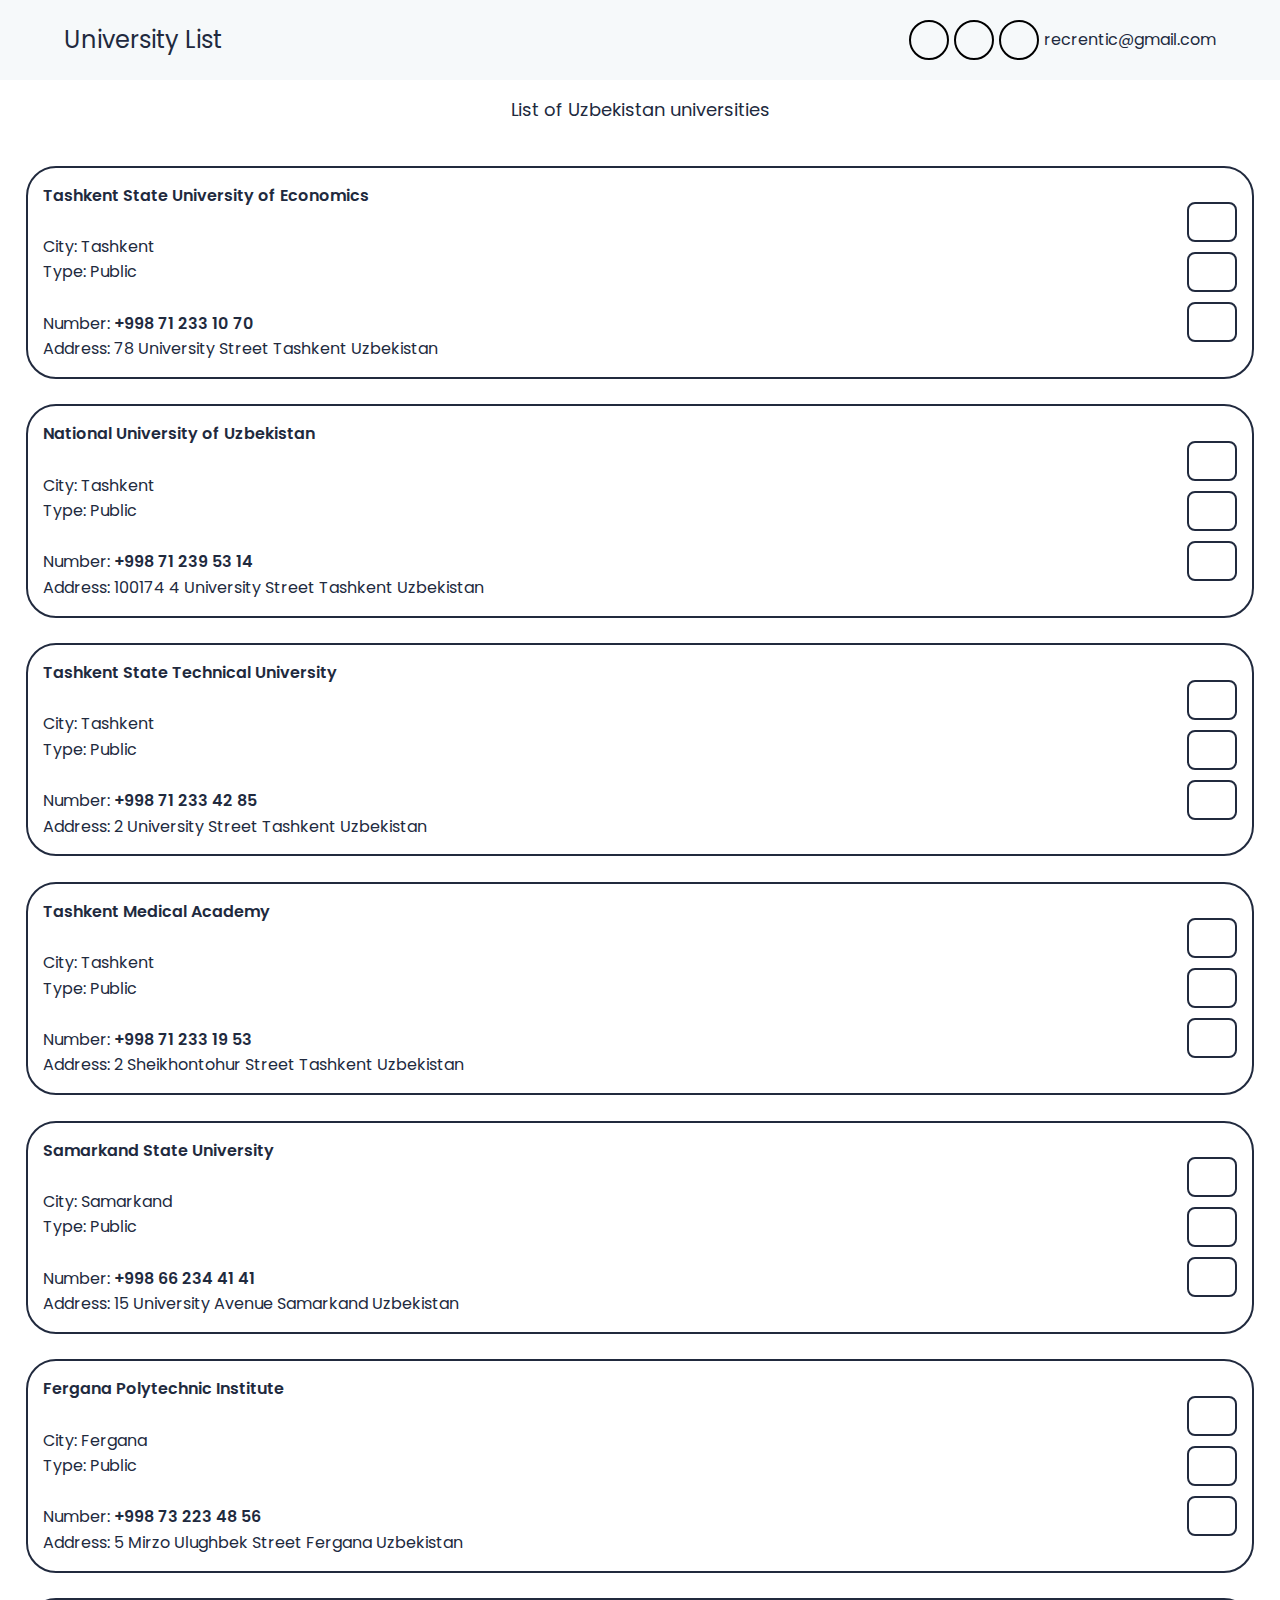
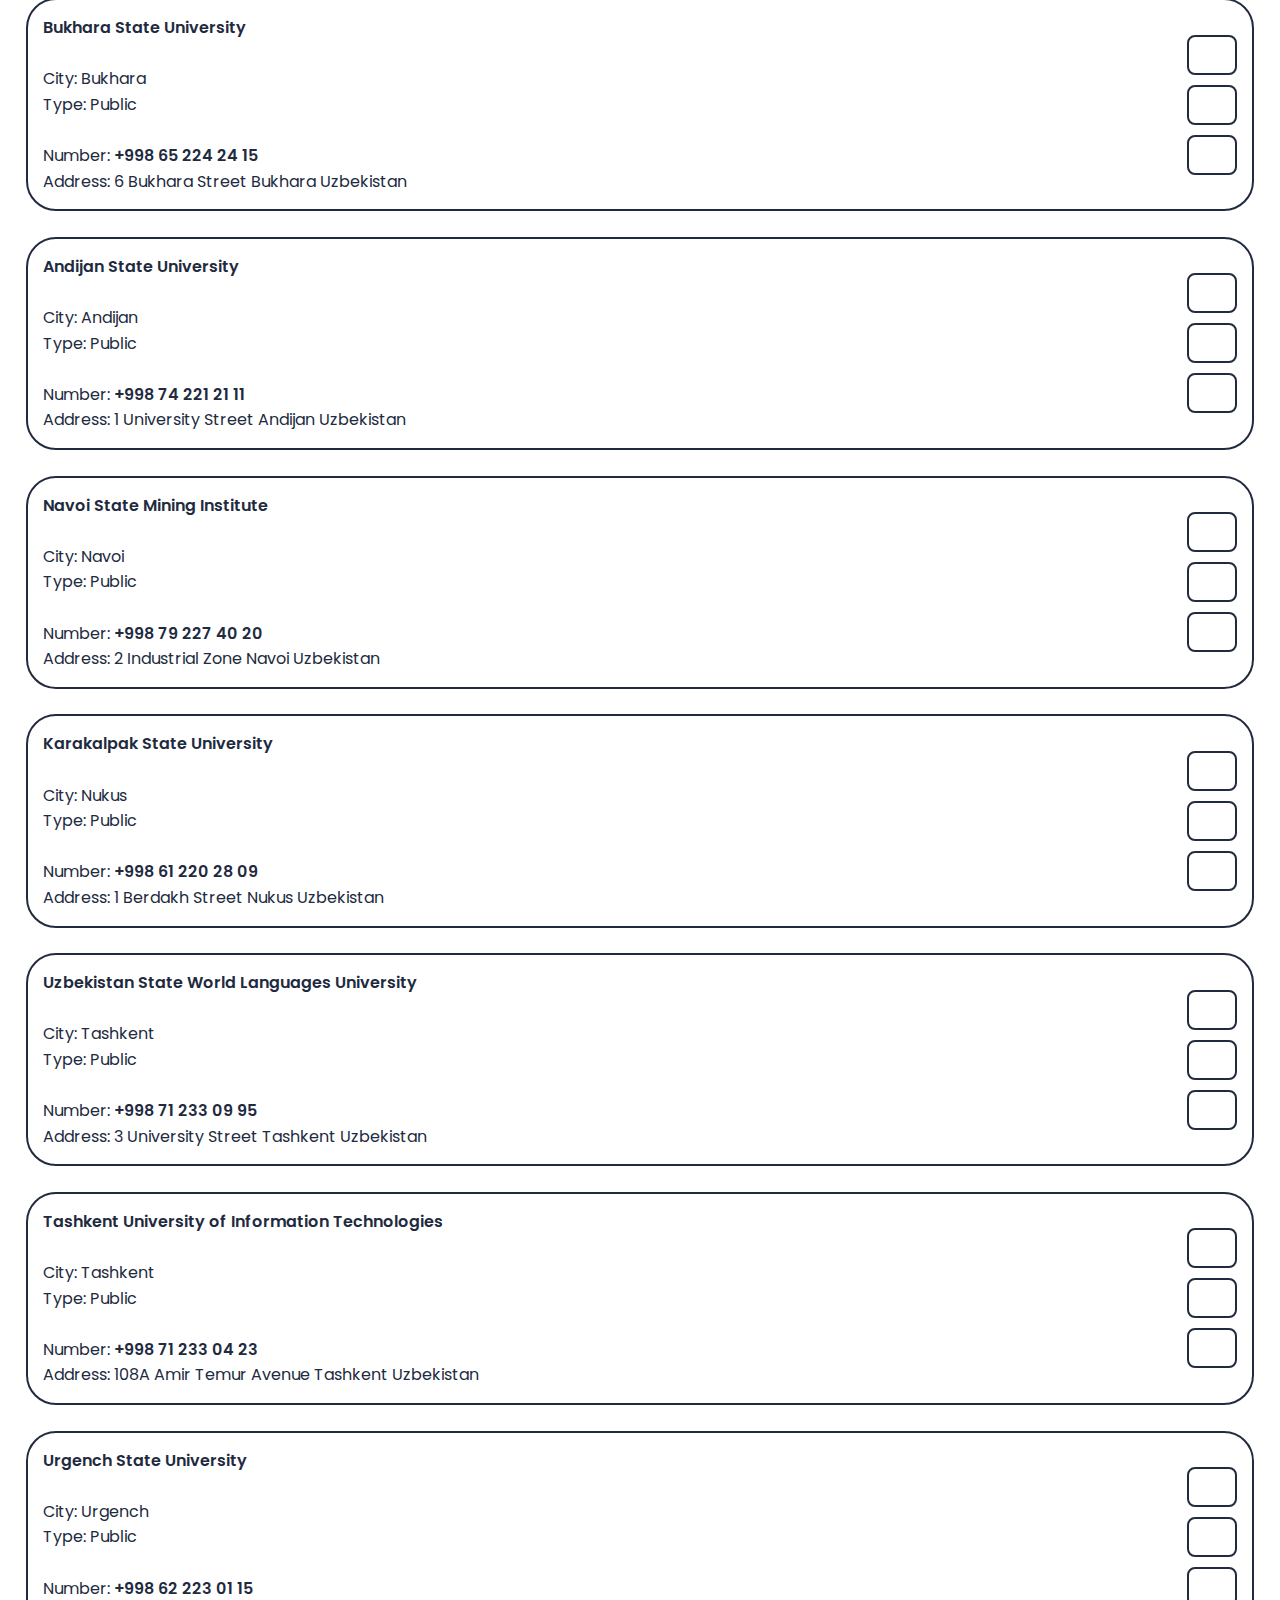
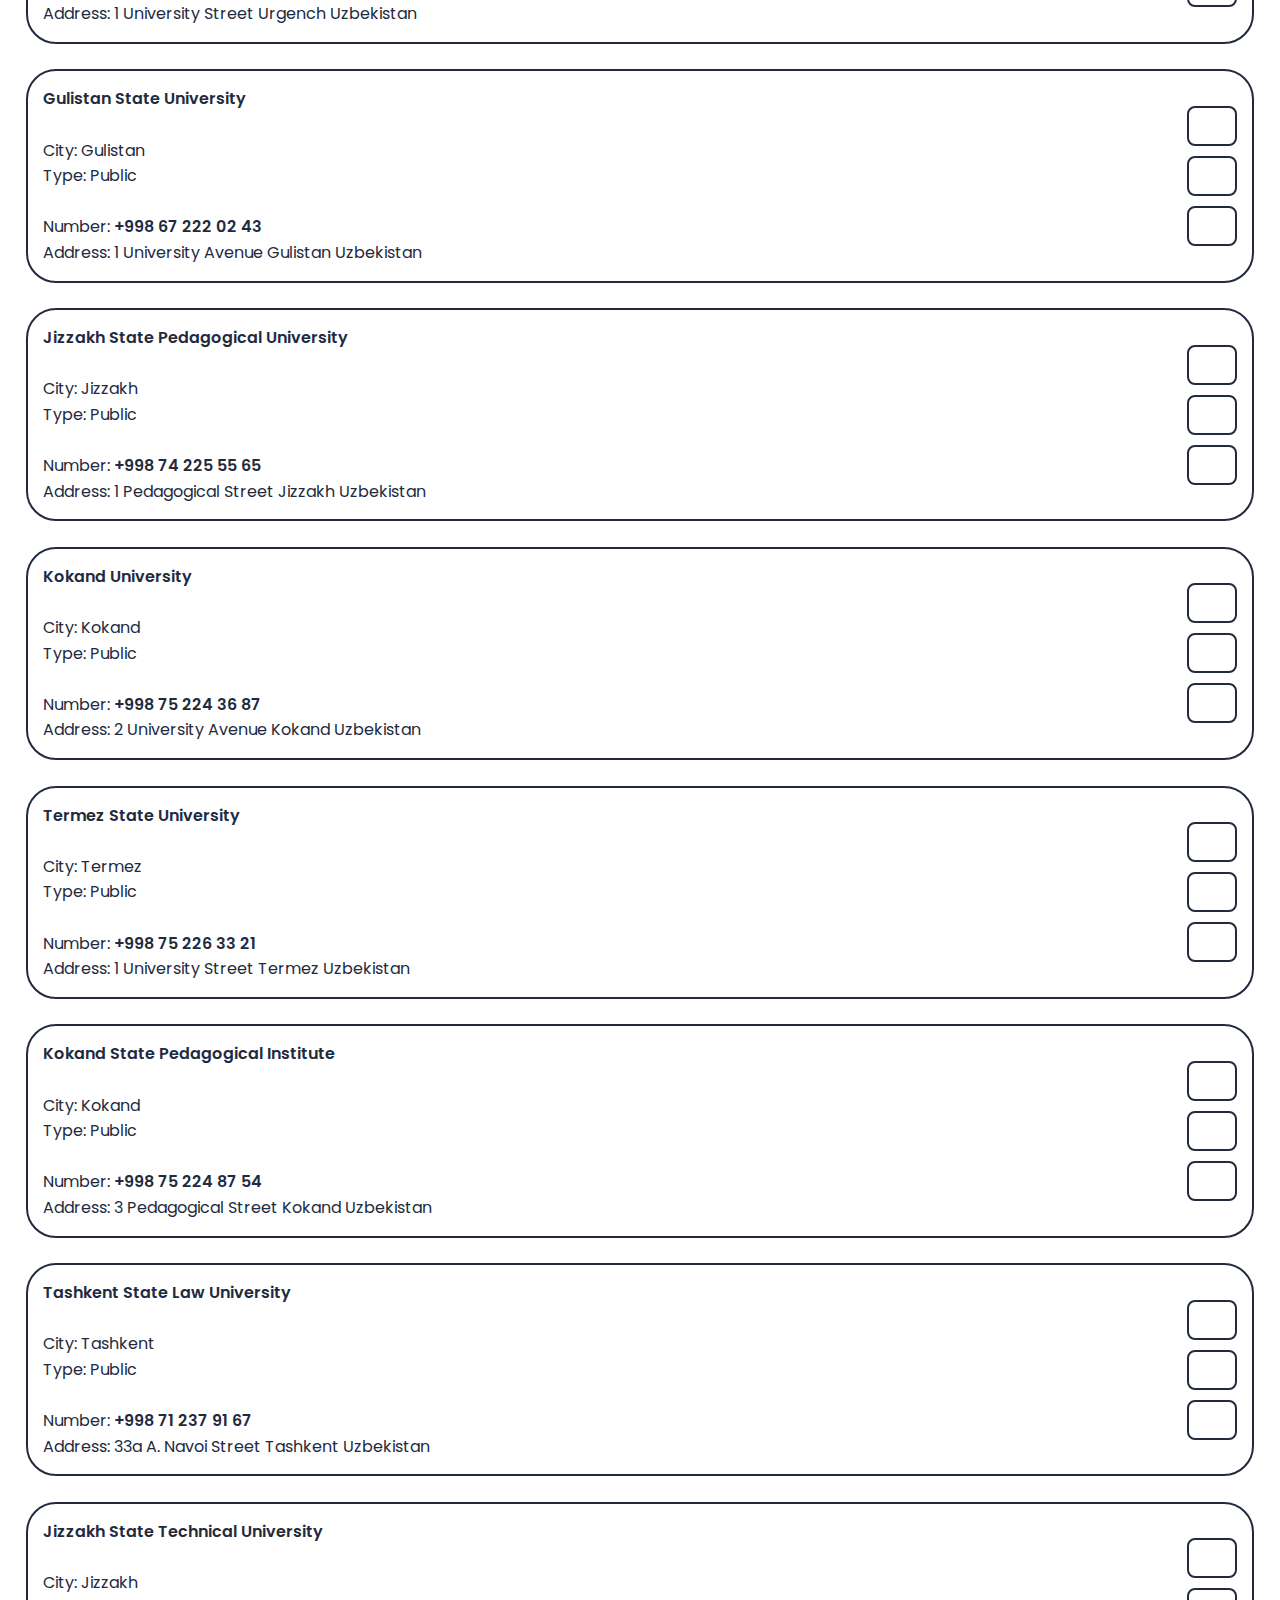
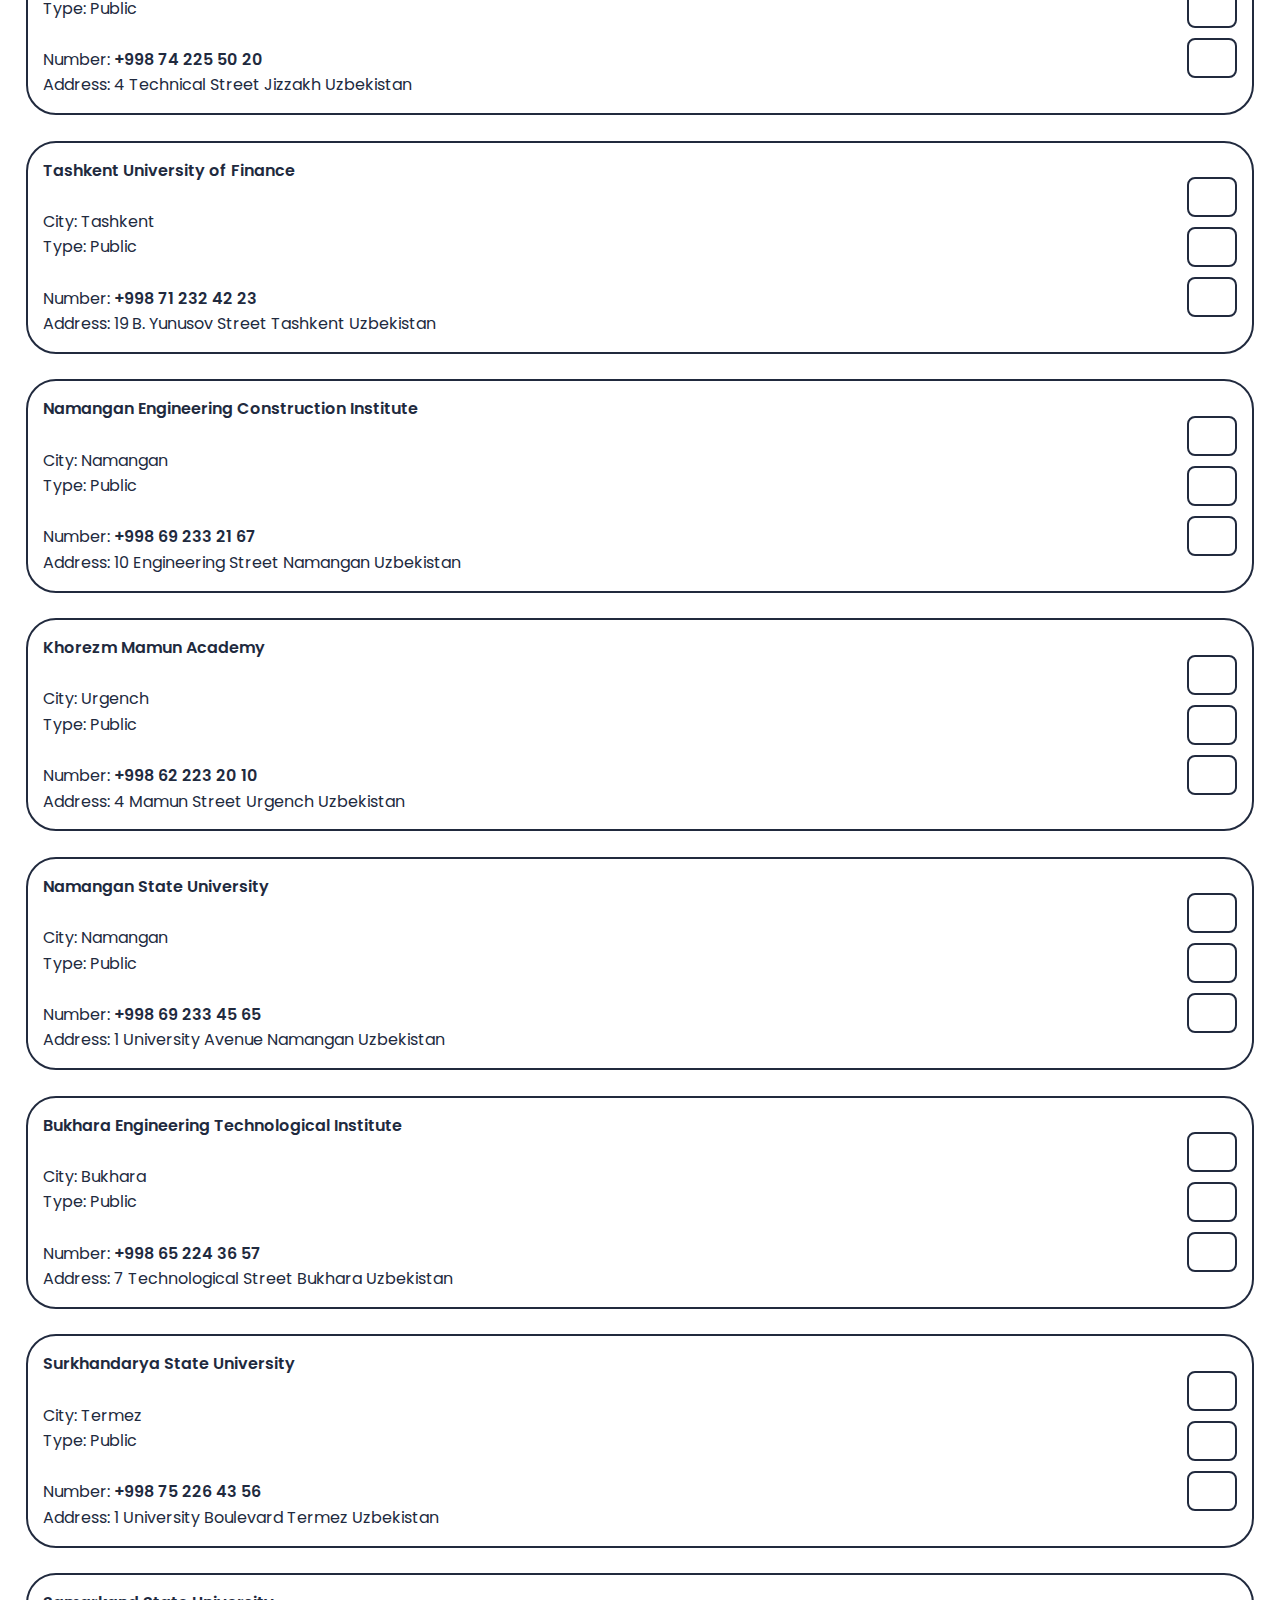
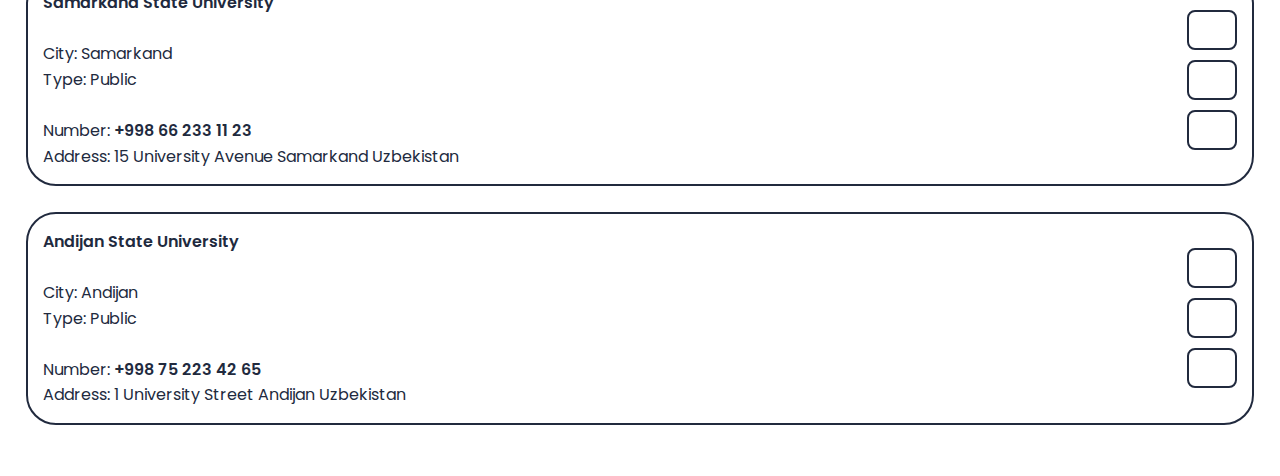
<file: index.html>
<!DOCTYPE html>
<html lang="en">
  <head>
    <meta charset="UTF-8" />
    <meta name="viewport" content="width=device-width, initial-scale=1.0" />
    <title>UniversityList</title>
    <link rel="stylesheet" href="./styles/style.css" />
    <link
      rel="stylesheet"
      href="https://cdnjs.cloudflare.com/ajax/libs/font-awesome/6.6.0/css/all.min.css"
      integrity="sha512-Kc323vGBEqzTmouAECnVceyQqyqdsSiqLQISBL29aUW4U/M7pSPA/gEUZQqv1cwx4OnYxTxve5UMg5GT6L4JJg=="
      crossorigin="anonymous"
      referrerpolicy="no-referrer"
    />
    <link
      rel="icon"
      href="https://cdn-icons-png.flaticon.com/512/508/508970.png"
      type="image/x-icon"
    />
    <link rel="preconnect" href="https://fonts.googleapis.com" />
    <link rel="preconnect" href="https://fonts.gstatic.com" crossorigin />
    <link
      href="https://fonts.googleapis.com/css2?family=Poppins:wght@400;600&display=swap"
      rel="stylesheet"
    />
    <link rel="stylesheet" href="styles/header.css" />
    <link rel="stylesheet" href="styles/stylesreset.css" />
  </head>
  <body>
    <header>
      <p>University List</p>
      <div class="socials">
        <a href="https://t.me/akeraminai">
          <button><i class="fa-brands fa-telegram"></i></button>
        </a>
        <a href="https://github.com/akerS4I">
          <button><i class="fa-brands fa-github"></i></button>
        </a>
        <a href="https://www.instagram.com/akeraminai_sai/">
          <button><i class="fa-brands fa-instagram"></i></button>
        </a>
        recrentic@gmail.com
      </div>
    </header>
    <div class="title">
      <p>List of Uzbekistan universities</p>
    </div>
    <main>
      <div class="container" id="container">
        LOADING...
        </div>
      </div>
    </main>
    <script src="js/app.js"></script>
  </body>
</html>
</file>
<file: styles/style.css>
.title {
  width: 100%;
  height: 60px;
  display: flex;
  justify-content: center;
  align-items: center;
}

.title p {
  font-size: 18px;
}

.container {
  width: 100%;
  height: 100%;
  padding: 2%;

  display: flex;
  flex-direction: column;
}

.card {
  width: 100%;
  height: auto;

  padding: 15px;
  gap: 20px;

  background-color: transparent;
  border: 2px solid #212a3e;
  border-radius: 30px;

  color: #212a3e;

  display: flex;
  flex-direction: row;
  justify-content: space-between;
}

.card .socials {
  display: flex;
  flex-direction: column;
  gap: 10px;
  justify-content: center;
}

.card button {
  background-color: transparent;

  font-family: monospace;
  font-size: 16px;

  padding: 8px;
  border-radius: 8px;
  border-color: #212a3e;
  border-style: solid;
  transition: all 0.2s ease;

  width: 50px;
  height: 40px;

  text-align: center;
}

.card button:hover {
  background-color: #212a3e;
  color: #fff;
  cursor: pointer;
}

.card .desc p {
  font-weight: 600;
}

.bold span {
  font-weight: 600;
}
</file>
<file: styles/header.css>
header {
 width: 100%;
 height: 80px;

 background: #f6f9fa;

 font-size: 24px;

 padding: 0 5%;

 display: flex;
 align-items: center;
 justify-content: space-between;
 font-family: 'Poppins';
} 

header button {
 background-color: transparent;

 font-family: monospace;
 font-size: 16px;

 padding: 8px;
 border-radius: 50%;
 border-color: #000;
 border-style: solid;
 transition: all 0.1s ease;
 width: 40px;
 height: 40px;

 border: 2px solid;
}

header button:hover {
 background-color: #212a3e;
 border-color: #212a3e;

 color: #fff;
 cursor: pointer;
}

header .socials{
  display: flex;
  align-items: center;
  gap: 5px;

  font-size: 16px;
}

@media (max-width: 600px) {
  header{
    padding: 0 10px;
    flex-direction: column;
    height: auto;
  }
}
</file>
<file: styles/stylesreset.css>
* {
 margin: 0;
 padding: 0;
 box-sizing: border-box;
}

body {
 line-height: 1.6;
 color: #212a3e;
 font-family: "Poppins";

 background-color: #ffffff;

 height: 100vh;
 width: 100%;
}
</file>
